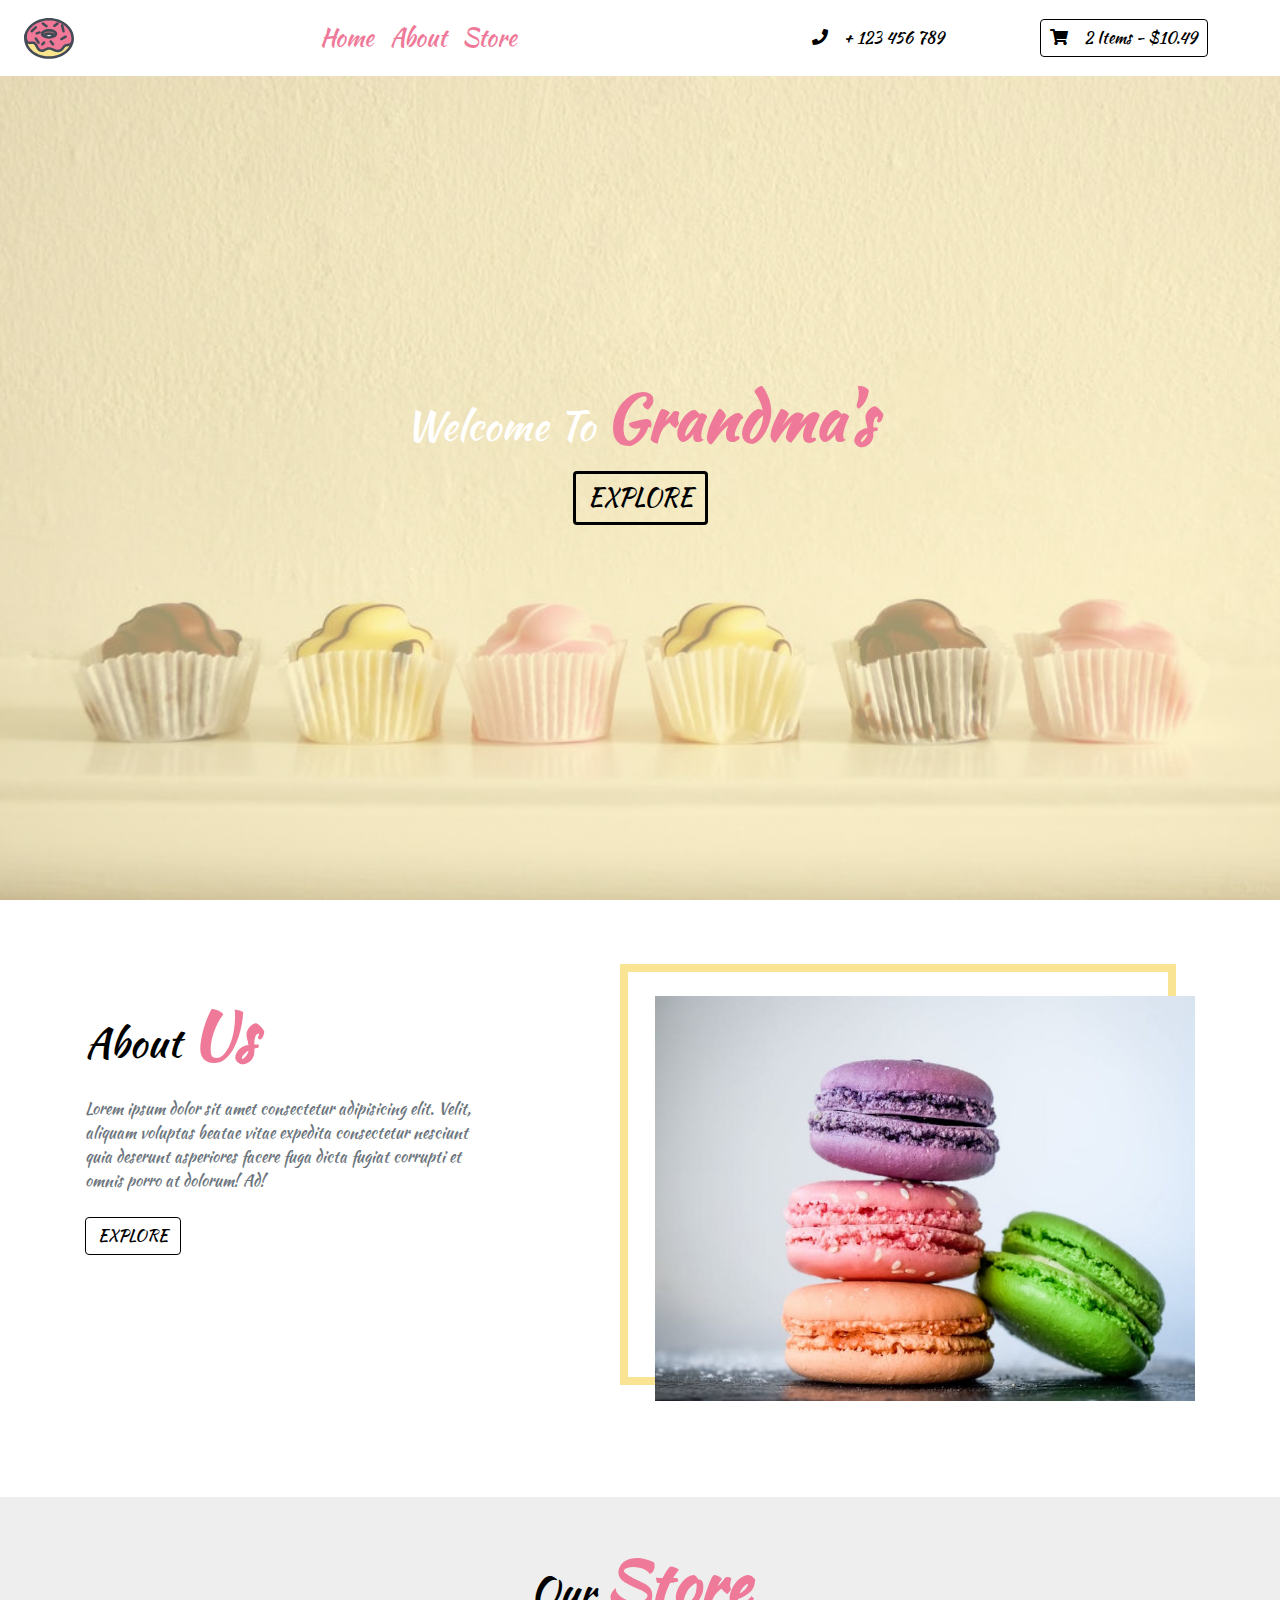
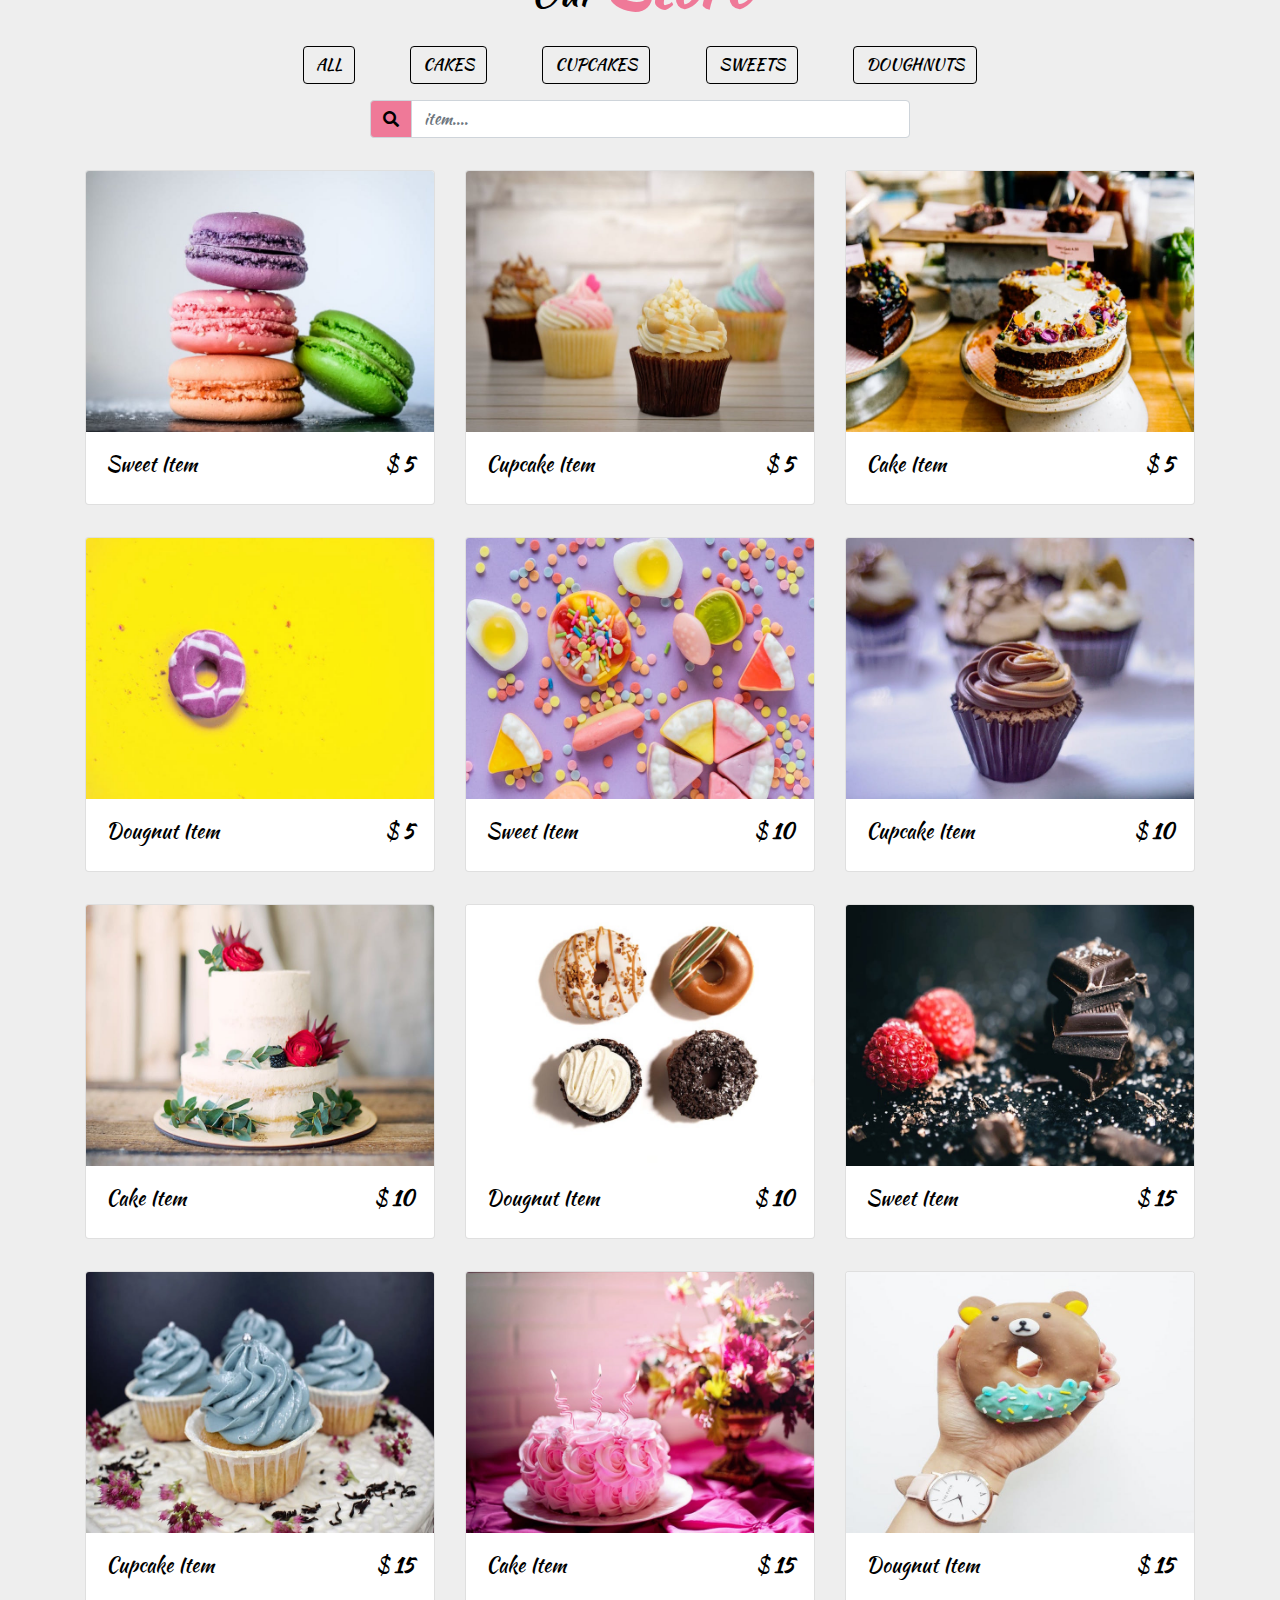
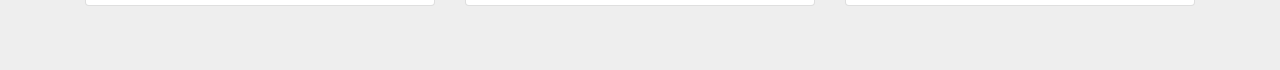
<file: index.html>
<!DOCTYPE html>
<html lang="en">

<head>
  <meta charset="UTF-8">
  <meta name="viewport" content="width=device-width, initial-scale=1.0">
  <meta http-equiv="X-UA-Compatible" content="ie=edge">
  <!-- bootstrap css -->
  <link rel="stylesheet" href="css/bootstrap.min.css">
  <!-- main css -->
  <link rel="stylesheet" href="css/main.css">

  <!-- font awesome -->
  <link rel="stylesheet" href="css/all.css">
  <title>FIlter Project</title>
  <style>
  </style>
</head>

<body>
  <!-- header -->
  <header>
    <!-- navbar  -->
    <!-- 
https://www.iconfinder.com/icons/2427887/dessert_donut_doughnut_fat_sweets_icon
Creative Commons (Attribution 3.0 Unported);
https://www.iconfinder.com/korawan_m
     -->
    <nav class="navbar navbar-expand-lg px-4">
      <a class="navbar-brand" href="#"><img src="img/logo.svg" alt=""></a>
      <button class="navbar-toggler" type="button" data-toggle="collapse" data-target="#myNav">
        <span class="toggler-icon"><i class="fas fa-bars"></i></span>
      </button>
      <div class="collapse navbar-collapse" id="myNav">
        <ul class="navbar-nav mx-auto text-capitalize">
          <li class="nav-item active">
            <a class="nav-link" href="#">home</a>
          </li>
          <li class="nav-item">
            <a class="nav-link " href="#">about</a>
          </li>
          <li class="nav-item">
            <a class="nav-link" href="#">store</a>
          </li>
        </ul>
        <div class="nav-info-items d-none d-lg-flex ">
          <!-- single info -->
          <div class="nav-info align-items-center d-flex justify-content-between mx-lg-5">
            <span class="info-icon mx-lg-3"><i class="fas fa-phone"></i></span>
            <p class="mb-0">+ 123 456 789</p>
          </div>
          <!-- end of single info -->
          <!-- single info -->
          <div id="cart-info" class="nav-info align-items-center cart-info d-flex justify-content-between mx-lg-5">
            <span class="cart-info__icon mr-lg-3"><i class="fas fa-shopping-cart"></i></span>
            <p class="mb-0 text-capitalize"><span id="item-count">2 </span> items - $<span class="item-total">10.49</span></p>
          </div>
          <!-- end of single info -->
        </div>
      </div>
    </nav>
    <!-- end of nav -->
    <!-- banner  -->
    <div class="container-fluid">
      <div class="row max-height justify-content-center align-items-center">
        <div class="col-10 mx-auto banner text-center">
          <h1 class="text-capitalize">welcome to <strong class="banner-title ">grandma's</strong></h1>
          <a href="#store" class="btn banner-link text-uppercase my-2">explore</a>

        </div>
        <div id="cart" class="cart">
          <!-- cart item -->
          <div class="cart-item d-flex justify-content-between text-capitalize my-3">
            <img src="img/z-cake-2.jpeg" class="img-fluid rounded-circle" id="item-img" alt="">
            <div class="item-text">

              <p id="cart-item-title" class="font-weight-bold mb-0">cart item</p>
              <p id="cart-item-price" class="mb-0">10.99</p>
            </div>
            <a href="#" id='cart-item-remove' class="cart-item-remove">
              <i class="fas fa-trash"></i>
            </a>
          </div>
          <!--end of  cart item -->
          <!-- cart item -->
          <div class="cart-item d-flex justify-content-between text-capitalize my-3">
            <img src="img/z-sweets-3.jpeg" class="img-fluid rounded-circle" id="item-img" alt="">
            <div class="cart-item-text">

              <p id="cart-item-title" class="font-weight-bold mb-0">cart item</p>
              <p id="cart-item-price" class="mb-0">10.99</p>
            </div>
            <a href="#" id='cart-item-remove' class="cart-item-remove">
              <i class="fas fa-trash"></i>
            </a>
          </div>
          <!--end of  cart item -->
          <!-- cart total -->
          <div class="cart-total-container d-flex justify-content-around text-capitalize mt-5">
            <h5>total</h5>
            <h5> $ <strong id="cart-total" class="font-weight-bold">10.00</strong> </h5>
          </div>
          <!--end cart total -->
          <!-- cart buttons -->
          <div class="cart-buttons-container mt-3 d-flex justify-content-between">
            <a href="#" id="clear-cart" class="btn btn-outline-secondary btn-black text-uppercase">clear cart</a>
            <a href="#" class="btn btn-outline-secondary text-uppercase btn-pink">checkout</a>
          </div>
          <!--end of  cart buttons -->
          <!--  -->
        </div>
      </div>
    </div>




    <!--end of  banner  -->
  </header>
  <!-- header -->
  <!-- about us -->
  <section class="about py-5" id="about">
    <div class="container">

      <div class="row">
        <div class="col-10 mx-auto col-md-6 my-5">
          <h1 class="text-capitalize">about <strong class="banner-title ">us</strong></h1>
          <p class="my-4 text-muted w-75">Lorem ipsum dolor sit amet consectetur adipisicing elit. Velit, aliquam voluptas
            beatae vitae expedita consectetur nesciunt quia deserunt asperiores facere fuga dicta fugiat corrupti et omnis
            porro at dolorum! Ad!</p>
          <a href="#" class="btn btn-outline-secondary btn-black text-uppercase ">explore</a>

        </div>
        <div class="col-10 mx-auto col-md-6 align-self-center my-5">
          <div class="about-img__container">
            <img src="img/sweets-1.jpeg" class="img-fluid" alt="">
          </div>
        </div>
      </div>
    </div>
  </section>

  <!-- end of about us -->


  <!-- store -->
  <section id="store" class="store py-5">
    <div class="container">
      <!-- section title -->
      <div class="row">
        <div class="col-10 mx-auto col-sm-6 text-center">
          <h1 class="text-capitalize">our <strong class="banner-title ">store</strong></h1>
        </div>
      </div>
      <!-- end of section title -->
      <!--filter buttons -->
      <div class="row">
        <div class=" col-lg-8 mx-auto d-flex justify-content-around my-2 sortBtn flex-wrap">
          <a href="#" class="btn btn-outline-secondary btn-black text-uppercase filter-btn m-2" data-filter="all"> all</a>
          <a href="#" class="btn btn-outline-secondary btn-black text-uppercase filter-btn m-2" data-filter="cakes">cakes</a>
          <a href="#" class="btn btn-outline-secondary btn-black text-uppercase filter-btn m-2" data-filter="cupcakes">cupcakes</a>
          <a href="#" class="btn btn-outline-secondary btn-black text-uppercase filter-btn m-2" data-filter="sweets">sweets</a>
          <a href="#" class="btn btn-outline-secondary btn-black text-uppercase filter-btn m-2" data-filter="doughnuts">doughnuts</a>
        </div>
      </div>
      <!-- search box -->
      <div class="row">

        <div class="col-10 mx-auto col-md-6">
          <form>
            <div class="input-group mb-3">
              <div class="input-group-prepend ">
                <span class="input-group-text search-box" id="search-icon"><i class="fas fa-search"></i></span>
              </div>
              <input type="text" class="form-control" placeholder='item....' id="search-item">
            </div>

          </form>
        </div>
      </div>
      <!--end of filter buttons -->
      <!-- store  items-->
      <div class="row" id="store-items">
        <!-- single item -->
        <div class="col-10 col-sm-6 col-lg-4 mx-auto my-3 store-item sweets" data-item="sweets">
          <div class="card ">
            <div class="img-container">
              <img src="img/sweets-1.jpeg" class="card-img-top store-img" alt="">
              <span class="store-item-icon">
                <i class="fas fa-shopping-cart"></i>
              </span>
            </div>
            <div class="card-body">
              <div class="card-text d-flex justify-content-between text-capitalize">
                <h5 id="store-item-name">sweet item</h5>
                <h5 class="store-item-value">$ <strong id="store-item-price" class="font-weight-bold">5</strong></h5>

              </div>
            </div>


          </div>
          <!-- end of card-->
        </div>
        <!--end of single store item-->
        <!-- single item -->
        <div class="col-10 col-sm-6 col-lg-4 mx-auto my-3 store-item cupcakes" data-item="cupcakes">
          <div class="card ">
            <div class="img-container">
              <img src="img/cupcake-1.jpeg" class="card-img-top store-img" alt="">
              <span class="store-item-icon">
                <i class="fas fa-shopping-cart"></i>
              </span>
            </div>
            <div class="card-body">
              <div class="card-text d-flex justify-content-between text-capitalize">
                <h5 id="store-item-name">cupcake item</h5>
                <h5 class="store-item-value">$ <strong id="store-item-price" class="font-weight-bold">5</strong></h5>

              </div>
            </div>


          </div>
          <!-- end of card-->
        </div>
        <!--end of single store item-->
        <!-- single item -->
        <div class="col-10 col-sm-6 col-lg-4 mx-auto my-3 store-item cakes" data-item="cakes">
          <div class="card ">
            <div class="img-container">
              <img src="img/cake-1.jpeg" class="card-img-top store-img" alt="">
              <span class="store-item-icon">
                <i class="fas fa-shopping-cart"></i>
              </span>
            </div>
            <div class="card-body">
              <div class="card-text d-flex justify-content-between text-capitalize">
                <h5 id="store-item-name">cake item</h5>
                <h5 class="store-item-value">$ <strong id="store-item-price" class="font-weight-bold">5</strong></h5>

              </div>
            </div>


          </div>
          <!-- end of card-->
        </div>
        <!--end of single store item-->
        <!-- single item -->
        <div class="col-10 col-sm-6 col-lg-4 mx-auto my-3 store-item doughnuts" data-item="dougnuts">
          <div class="card ">
            <div class="img-container">
              <img src="img/doughnut-1.jpeg" class="card-img-top store-img" alt="">
              <span class="store-item-icon">
                <i class="fas fa-shopping-cart"></i>
              </span>
            </div>
            <div class="card-body">
              <div class="card-text d-flex justify-content-between text-capitalize">
                <h5 id="store-item-name">dougnut item</h5>
                <h5 class="store-item-value">$ <strong id="store-item-price" class="font-weight-bold">5</strong></h5>

              </div>
            </div>


          </div>
          <!-- end of card-->
        </div>
        <!--end of single store item-->
        <!-- single item -->
        <div class="col-10 col-sm-6 col-lg-4 mx-auto my-3 store-item sweets" data-item="sweets">
          <div class="card ">
            <div class="img-container">
              <img src="img/sweets-2.jpeg" class="card-img-top store-img" alt="">
              <span class="store-item-icon">
                <i class="fas fa-shopping-cart"></i>
              </span>
            </div>
            <div class="card-body">
              <div class="card-text d-flex justify-content-between text-capitalize">
                <h5 id="store-item-name">sweet item</h5>
                <h5 class="store-item-value">$ <strong id="store-item-price" class="font-weight-bold">10</strong></h5>

              </div>
            </div>


          </div>
          <!-- end of card-->
        </div>
        <!--end of single store item-->
        <!-- single item -->
        <div class="col-10 col-sm-6 col-lg-4 mx-auto my-3 store-item cupcakes" data-item="cupcakes">
          <div class="card ">
            <div class="img-container">
              <img src="img/cupcake-2.jpeg" class="card-img-top store-img" alt="">
              <span class="store-item-icon">
                <i class="fas fa-shopping-cart"></i>
              </span>
            </div>
            <div class="card-body">
              <div class="card-text d-flex justify-content-between text-capitalize">
                <h5 id="store-item-name">cupcake item</h5>
                <h5 class="store-item-value">$ <strong id="store-item-price" class="font-weight-bold">10</strong></h5>

              </div>
            </div>


          </div>
          <!-- end of card-->
        </div>
        <!--end of single store item-->
        <!-- single item -->
        <div class="col-10 col-sm-6 col-lg-4 mx-auto my-3 store-item cakes" data-item="cakes">
          <div class="card ">
            <div class="img-container">
              <img src="img/cake-2.jpeg" class="card-img-top store-img" alt="">
              <span class="store-item-icon">
                <i class="fas fa-shopping-cart"></i>
              </span>
            </div>
            <div class="card-body">
              <div class="card-text d-flex justify-content-between text-capitalize">
                <h5 id="store-item-name">cake item</h5>
                <h5 class="store-item-value">$ <strong id="store-item-price" class="font-weight-bold">10</strong></h5>

              </div>
            </div>


          </div>
          <!-- end of card-->
        </div>
        <!--end of single store item-->
        <!-- single item -->
        <div class="col-10 col-sm-6 col-lg-4 mx-auto my-3 store-item doughnuts" data-item="dougnuts">
          <div class="card ">
            <div class="img-container">
              <img src="img/doughnut-2.jpeg" class="card-img-top store-img" alt="">
              <span class="store-item-icon">
                <i class="fas fa-shopping-cart"></i>
              </span>
            </div>
            <div class="card-body">
              <div class="card-text d-flex justify-content-between text-capitalize">
                <h5 id="store-item-name">dougnut item</h5>
                <h5 class="store-item-value">$ <strong id="store-item-price" class="font-weight-bold">10</strong></h5>

              </div>
            </div>


          </div>
          <!-- end of card-->
        </div>
        <!--end of single store item-->
        <!-- single item -->
        <div class="col-10 col-sm-6 col-lg-4 mx-auto my-3 store-item sweets" data-item="sweets">
          <div class="card ">
            <div class="img-container">
              <img src="img/sweets-3.jpeg" class="card-img-top store-img" alt="">
              <span class="store-item-icon">
                <i class="fas fa-shopping-cart"></i>
              </span>
            </div>
            <div class="card-body">
              <div class="card-text d-flex justify-content-between text-capitalize">
                <h5 id="store-item-name">sweet item</h5>
                <h5 class="store-item-value">$ <strong id="store-item-price" class="font-weight-bold">15</strong></h5>

              </div>
            </div>


          </div>
          <!-- end of card-->
        </div>
        <!--end of single store item-->
        <!-- single item -->
        <div class="col-10 col-sm-6 col-lg-4 mx-auto my-3 store-item cupcakes" data-item="cupcakes">
          <div class="card ">
            <div class="img-container">
              <img src="img/cupcake-3.jpeg" class="card-img-top store-img" alt="">
              <span class="store-item-icon">
                <i class="fas fa-shopping-cart"></i>
              </span>
            </div>
            <div class="card-body">
              <div class="card-text d-flex justify-content-between text-capitalize">
                <h5 id="store-item-name">cupcake item</h5>
                <h5 class="store-item-value">$ <strong id="store-item-price" class="font-weight-bold">15</strong></h5>

              </div>
            </div>


          </div>
          <!-- end of card-->
        </div>
        <!--end of single store item-->
        <!-- single item -->
        <div class="col-10 col-sm-6 col-lg-4 mx-auto my-3 store-item cakes" data-item="cakes">
          <div class="card ">
            <div class="img-container">
              <img src="img/cake-3.jpeg" class="card-img-top store-img" alt="">
              <span class="store-item-icon">
                <i class="fas fa-shopping-cart"></i>
              </span>
            </div>
            <div class="card-body">
              <div class="card-text d-flex justify-content-between text-capitalize">
                <h5 id="store-item-name">cake item</h5>
                <h5 class="store-item-value">$ <strong id="store-item-price" class="font-weight-bold">15</strong></h5>

              </div>
            </div>


          </div>
          <!-- end of card-->
        </div>
        <!--end of single store item-->
        <!-- single item -->
        <div class="col-10 col-sm-6 col-lg-4 mx-auto my-3 store-item doughnuts" data-item="dougnuts">
          <div class="card ">
            <div class="img-container">
              <img src="img/doughnut-3.jpeg" class="card-img-top store-img" alt="">
              <span class="store-item-icon">
                <i class="fas fa-shopping-cart"></i>
              </span>
            </div>
            <div class="card-body">
              <div class="card-text d-flex justify-content-between text-capitalize">
                <h5 id="store-item-name">dougnut item</h5>
                <h5 class="store-item-value">$ <strong id="store-item-price" class="font-weight-bold">15</strong></h5>

              </div>
            </div>


          </div>
          <!-- end of card-->
        </div>
        <!--end of single store item-->
         <!-- modal-container -->
         
  <div class="container-fluid ">
    <div class="row lightbox-container align-items-center">
      <div class="col-10 col-md-10 mx-auto text-right lightbox-holder">
        <span class="lightbox-close"><i class="fas fa-window-close"></i></span>
        <div class="lightbox-item"></div>
        <span class="lightbox-control btnLeft"><i class="fas fa-caret-left"></i></span>
        <span class="lightbox-control btnRight"><i class="fas fa-caret-right"></i></span>
      </div>

    </div>
  </div>

      </div>
  </section>
  <!--end of store items -->



  <!-- jquery -->
  <script src="js/jquery-3.3.1.min.js"></script>
  <!-- bootstrap js -->
  <script src="js/bootstrap.bundle.min.js"></script>
  <!-- script js -->
  <script src="js/script.js"></script>
</body>

</html>
</file>
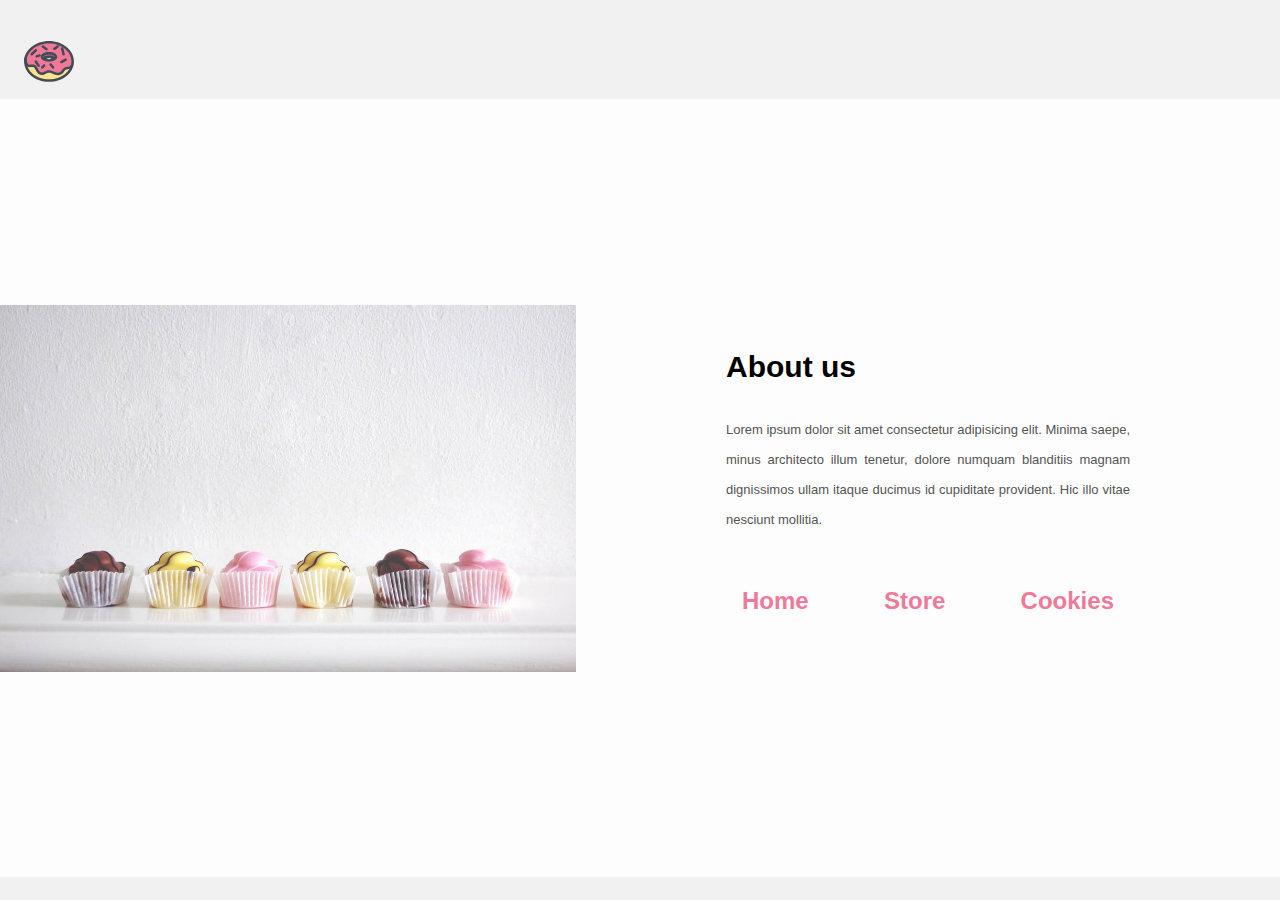
<file: aboutUs.html>
<!DOCTYPE html>
<html lang="en">
    <head>
        <meta charset="UTF-8">
        <meta name="viewport" content="width=device-width, initial-scale=1.0">
        <meta http-equiv="X-UA-Compatible" content="ie=edge">
        <!-- bootstrap css -->
        <link rel="stylesheet" href="css/bootstrap.min.css">
        <!-- main css -->
        <link rel="stylesheet" href="css/main.css">     
        <!-- font awesome -->
        <link rel="stylesheet" href="css/all.css">
        <!-- style-css -->
         <link rel="stylesheet" href="css/style.css"> 
        <title>About-Page-Nikola</title>
        <style>
        </style>
      </head>
<body>
    
 <!-- header -->
 <header>
    <!-- navbar  -->

    <nav class="navbar navbar-expand-lg px-4">
      <a class="navbar-brand" href="#"><img src="img/logo.svg" alt=""></a>
      <button class="navbar-toggler" type="button" data-toggle="collapse" data-target="#myNav">
        <span class="toggler-icon"><i class="fas fa-bars"></i></span>
      </button>
      
    </nav>
    <!-- end of nav -->
    <!-- about section-->
     <div class="about-section">
         <div class="inner-container">
             <h1>About us</h1>
             <p class="text">Lorem ipsum dolor sit amet consectetur adipisicing elit. Minima saepe, minus architecto illum tenetur, dolore numquam blanditiis magnam dignissimos ullam itaque ducimus id cupiditate provident. Hic illo vitae nesciunt mollitia.

             </p>
             <div class="cookies">
                 <span><a class="nav-link" href="index.html">Home</a></span>
                 <span><a class="nav-link" href="index.html">Store</a></span>
                 <span><a class="nav-link" href="index.html">Cookies</a></span>
             </div>
         </div>
     </div>
























     <!-- jquery -->
  <script src="js/jquery-3.3.1.min.js"></script>
  <!-- bootstrap js -->
  <script src="js/bootstrap.bundle.min.js"></script>
  <!-- script js -->
  <script src="js/script.js"></script>
</body>
</html>
</file>
<file: css/main.css>
@import url("https://fonts.googleapis.com/css?family=Kaushan+Script");

:root {
  --mainPink: #ef7998;
  --mainYellow: rgb(249, 228, 148);
  --mainWhite: #fff;
  --mainBlack: #000;
  --yellowTrans: rgba(249, 228, 148, 0.5);
  --mainGrey: rgb(238, 238, 238);
}

body {
  font-family: "Kaushan Script", cursive;
  background: var(--mainWhite);
  color: var(--mainBlack);
}
/* nav links */
.navbar-toggler {
  outline: none !important;
}
.toggler-icon {
  font-size: 2.5rem;
  color: var(--mainPink);
}
.nav-link {
  color: var(--mainPink);
  font-size: 1.5rem;
  transition: all 0.5s ease-in-out;
}
.nav-link:hover {
  color: var(--mainBlack);
}
/* end of nav links */
/* info icons */
.cart-info__icon {
  color: var(--mainBlack);
  cursor: pointer;
}

.cart-info {
  border: 0.1rem solid var(--mainBlack);
  color: var(--mainBlack);
  border-radius: 0.25rem;
  padding: 0.4rem 0.6rem;
  cursor: pointer;
}
.cart-info:hover {
  background: var(--mainPink);
  border-color: var(--mainPink);
  color: var(--mainWhite);
}
.cart-info:hover .cart-info__icon {
  color: var(--mainWhite);
}
/* end of info icons */
/* banner */

.max-height {
  min-height: calc(100vh - 76px);
  background: linear-gradient(var(--yellowTrans), var(--yellowTrans)),
    url("../img/headerBcg.jpeg") center/cover fixed no-repeat;
  position: relative;
}
.banner {
  color: var(--mainWhite);
  margin-top: -4rem;
}
.banner-title {
  color: var(--mainPink);
  font-size: 4rem;
}
.banner-link {
  font-size: 1.5rem;
  color: var(--mainBlack);
  border: 0.2rem solid var(--mainBlack);
}
.banner-link:hover {
  background: var(--mainBlack);
  color: var(--mainPink);
}
/* endo of banner */
/* cart  */
.cart {
  position: absolute;
  min-height: 10rem;
  background: var(--mainWhite);
  top: 0;
  right: 0;
  transition: all 0.3s ease-in-out;
  background: rgba(255, 255, 255, 0.5);
  width: 0;
  overflow: hidden;
}
.show-cart {
  width: 18rem;
  padding: 2rem 1.5rem;
  transform: rotateY(-360deg);
}
.cart-item {
  transition: all 2s ease-in-out;
}

/* end of cart */
/* cart item */
.cart-item-remove {
  color: var(--mainPink);
  transition: all 1s ease-in-out;
}
.cart-item-remove:hover {
  transform: scale(1.1);
  color: var(--mainBlack);
}
#cart-item-price {
  font-size: 0.8rem;
}
/* cart item */
/* cart buttons */
.btn-pink {
  color: var(--mainPink) !important;
  border-color: var(--mainPink) !important;
}
.btn-black {
  color: var(--mainBlack) !important;
  border-color: var(--mainBlack) !important;
}
.btn-black:hover {
  color: var(--mainPink) !important;
  background: var(--mainBlack) !important;
}
.btn-pink:hover {
  background: var(--mainPink) !important;
  color: var(--mainBlack) !important;
}
/* end of cart buttons */

/* about */
.about-img__container {
  position: relative;
}

.about-img__container::before {
  content: "";
  position: absolute;
  top: -1.5rem;
  left: -1.7rem;
  width: 100%;
  height: 100%;
  outline: 0.5rem solid var(--mainYellow);
  z-index: -1;
  transition: all 1s ease-in-out;
}
.about-img__container:hover:before {
  top: 0;
  left: 0;
}

/*end of  about */

/* store items */
.store {
  background: var(--mainGrey);
}
.img-container {
  position: relative;
  overflow: hidden;
  cursor: pointer;
}
.store-img {
  transition: all 1s ease-in-out;
}
.img-container:hover .store-img {
  transform: scale(1.2);
}
.store-item-icon {
  position: absolute;
  bottom: 0;
  right: 0;
  padding: 0.75rem;
  background: var(--mainYellow);
  border-top-left-radius: 1rem;
  transition: all 1s ease-in-out;
  transform: translate(100%, 100%);
}
.img-container:hover .store-item-icon {
  transform: translate(0, 0);
}
.store-item-icon:hover {
  color: var(--mainWhite);
}
.store-item-value {
  color: --mainYellow;
}
/*end of  store items */
.search-box {
  background: var(--mainPink);
  color: var(--mainBlack);
}

/* ligthbox */

.lightbox-container {
  position: fixed;
  top: 0;
  left: 0;
  right: 0;
  bottom: 0;
  z-index: 999;
  background: rgba(0, 0, 0, 0.6) !important;
  display: none;
}
.show {
  display: block;
}

.lightbox-holder {
  position: relative;
}
.lightbox-item {
  min-height: 80vh;
  background: url("../img/cake-1.jpeg") center/cover fixed no-repeat;
  border-radius: 0.3rem;
}
.lightbox-close {
  color: var(--mainPink);
  font-size: 3rem;
  transition: all 1s ease-in-out;
  cursor: pointer;
}
.lightbox-close:hover {
  color: var(--mainYellow);
}

.lightbox-control {
  position: absolute;
  font-size: 4rem;
  color: var(--mainPink);
  transition: all 1s linear;
  cursor: pointer;
}
.lightbox-control:hover {
  color: var(--mainYellow);
}
.btnLeft {
  top: 50%;
  left: 0;
  transform: translateX(-60%);
}
.btnRight {
  top: 50%;
  right: 0;
  transform: translateX(60%);
}
</file>
<file: css/style.css>
*{
    margin: 0;
    padding: 0;
    font-family: "Open Sans",sans-serif;
    box-sizing: border-box;
}

body{
    min-height: 100vh;
    display: flex;
    align-items: center;
    justify-content: center;
    background-color: #f1f1f1;
}

.about-section{
background: url(/img/headerBcg.jpeg) no-repeat left;
background-size: 45%;
background-color: #fdfdfd;
overflow: hidden;
padding: 100px 0;

}


.inner-container{
  width: 55%;
  float: right;
  background-color: #fdfdfd;
  padding: 150px;
}

.inner-container h1{
    margin-bottom: 30px;
    font-size: 30px;
    font-weight: 900;
}


.text{
    font-size: 13px;
    color: #545454;
    line-height: 30px;
    text-align: justify;
    margin-bottom: 40px;    
}

.cookies{
  display: flex;
  justify-content: space-between;
  font-weight: 700;
  font-size: 13px;
}

@media screen and (max-width: 1200px){
    .inner-container{
        padding: 80px;

    }
}

@media screen and (max-width: 1000px){
    .about-section{
        background-size: 100%;
        padding: 100px 40px;
    }
    .inner-container{
        width: 100%;
        
    }
}

@media screen and (max-width: 1000px){
    .about-section{
        padding: 0;
    }
    .inner-container{
        padding: 60px;
        
    }
}
</file>
